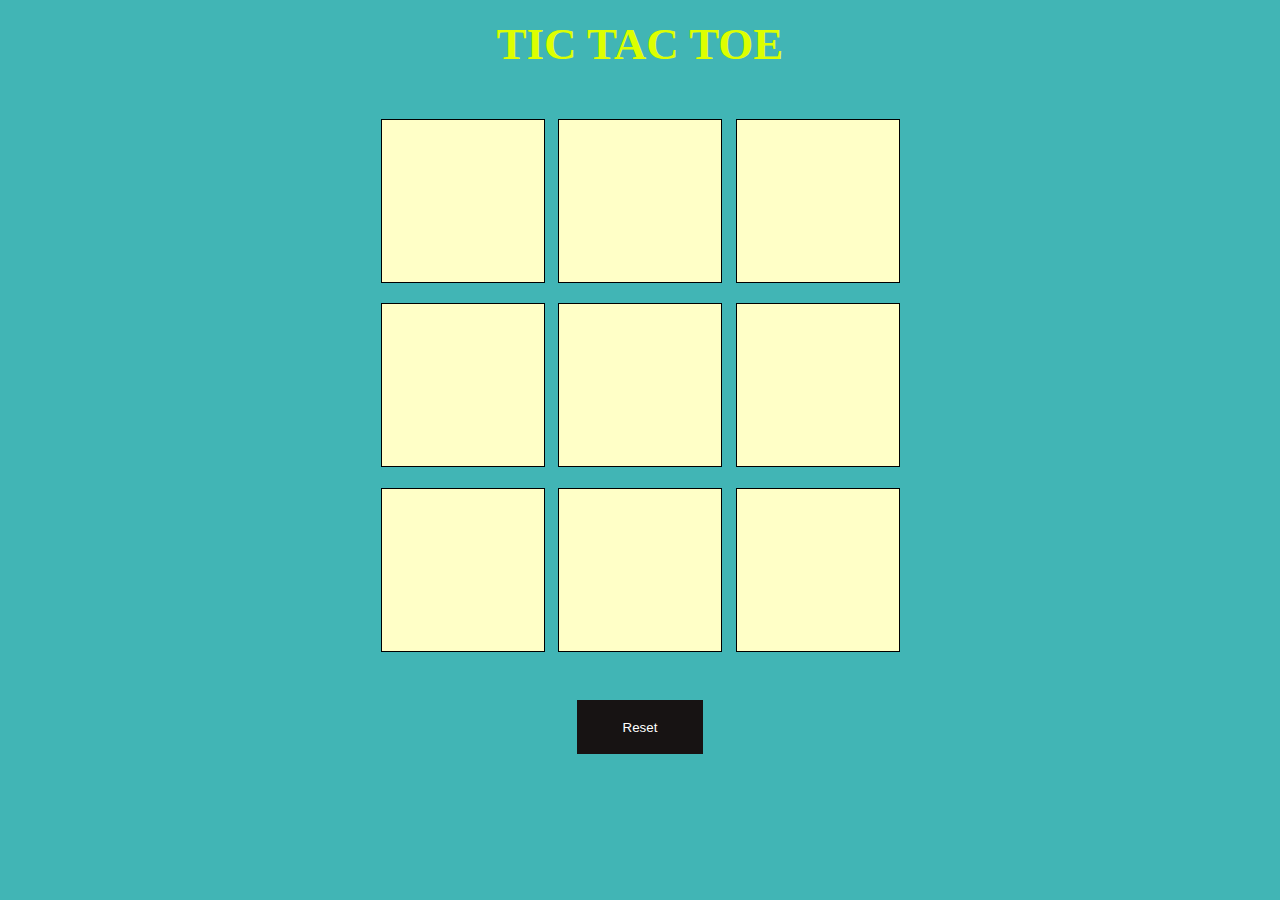
<file: index.html>
<!DOCTYPE html>
<html lang="en">
<head>
    <meta charset="UTF-8">
    <meta name="viewport" content="width=device-width, initial-scale=1.0">
    <title>TIC TAC TOE</title>
    <link rel="stylesheet" href="style.css">
</head>
<body>
    <main>
        <div class="msg-container hide">
            <h1 id="winnerMsg"></h1>
            <button class="newGame">New Game</button>
        </div>
        <h1>TIC TAC TOE</h1>
        <div class="container">
            <div class="game">
                <div class="box" id="0"></div>
                <div class="box" id="1"></div>
                <div class="box" id="2"></div>
                <div class="box" id="3"></div>
                <div class="box" id="4"></div>
                <div class="box" id="5"></div>
                <div class="box" id="6"></div>
                <div class="box" id="7"></div>
                <div class="box" id="8"></div>
            </div>
        </div>  
        <button class="reset">Reset</button>
    </main>
    <script src="/script.js"></script>
</body>
</html>
</file>
<file: style.css>
*{
    margin: 0;
    padding: 0;
}
h1{
    font-size: 5vmin;
    color: #ddff00;
    margin-top: 2vmin;
}
body{
    background-color: #41b5b5;
    text-align: center;
}
.container{
    height: 70vh;
    display: flex;
    justify-content: center;
    align-items: center;
}
.box{
    height: 18vmin;
    width: 18vmin;
    background-color: #ffffc7;
    display: flex;
    justify-content: center;
    align-items: center;
    flex-wrap: wrap;
    border: 1px solid black;
    font-size: 8vmin;
    cursor: pointer;
    color: #20692b;
}
.game{
    width: 60vmin;
    height: 60vmin;
    display: flex;
    justify-content: center;
    align-items: center;
    flex-wrap: wrap;
    gap: 1.5vmin;
}
.reset{
    width: 14vmin;
    height: 6vmin;
    cursor: pointer;
    background-color: rgb(23, 19, 19);
    border: none;
    color: white;
}
.reset:hover{
    background-color: rgb(81, 82, 81);
    color: #ddff00;
}
.box:hover{
    background-color: #f81289;
}
.newGame{
    width: 14vmin;
    height: 6vmin;
    cursor: pointer;
    background-color: palegreen;
    border: none;
    margin-top: 5vmin;
}
.newGame:hover{
    background-color: rgb(23, 19, 19);
    color: #ddff00;
}   
.msg-container{
    height: 100vh;
    display: flex;
    flex-direction: column;
    justify-content: center;
    align-items: center;
    gap: 4rem;
}
.hide{
    display: none;
}
.disable{
    pointer-events: none;
    opacity: 0.5;
}
</file>
